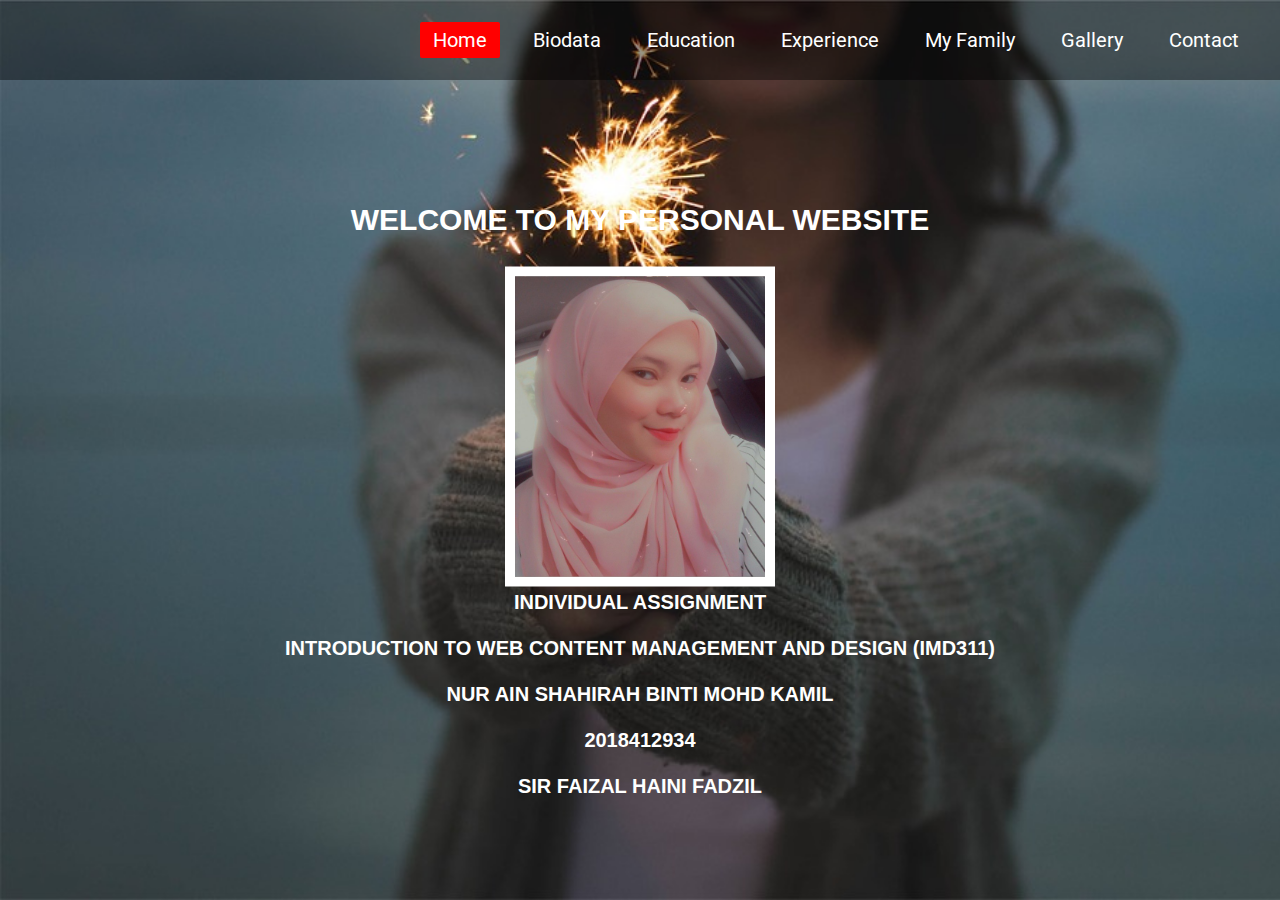
<file: index.html>
<!DOCTYPE html>
<html>
<head>
	<meta charset="UTF-8">
	<title>Home</title>
	<link rel="stylesheet" type="text/css" href="css/style.css">
</head>
<body>
	<div class="wrapper">
		<nav class="navbar">
			
			<ul>
				<li><a class="active" href="index.html">Home</a></li>
				<li><a href="biodata.html">Biodata</a></li>
				<li><a href="education.html">Education</a></li>
				<li><a href="experience.html">Experience</a></li>
				<li><a href="family.html">My Family</a></li>
				<li><a href="gallery.html">Gallery</a></li>
				<li><a href="contact.html">Contact</a></li>
			</ul>

		</nav>
		<div class="center">
			<h1>WELCOME TO MY PERSONAL WEBSITE</h1>
			<center><img src="pic11.jpg"></center>
			<h2>
				INDIVIDUAL ASSIGNMENT
				<br>
				<br>
				INTRODUCTION TO WEB CONTENT MANAGEMENT AND DESIGN (IMD311)
				<br>
				<br>
				NUR AIN SHAHIRAH BINTI MOHD KAMIL
				<br>
				<br>
				2018412934
				<br>
				<br>
				SIR FAIZAL HAINI FADZIL
			</h2>
		</div>
			
	</div>

</body>

</html>
</file>
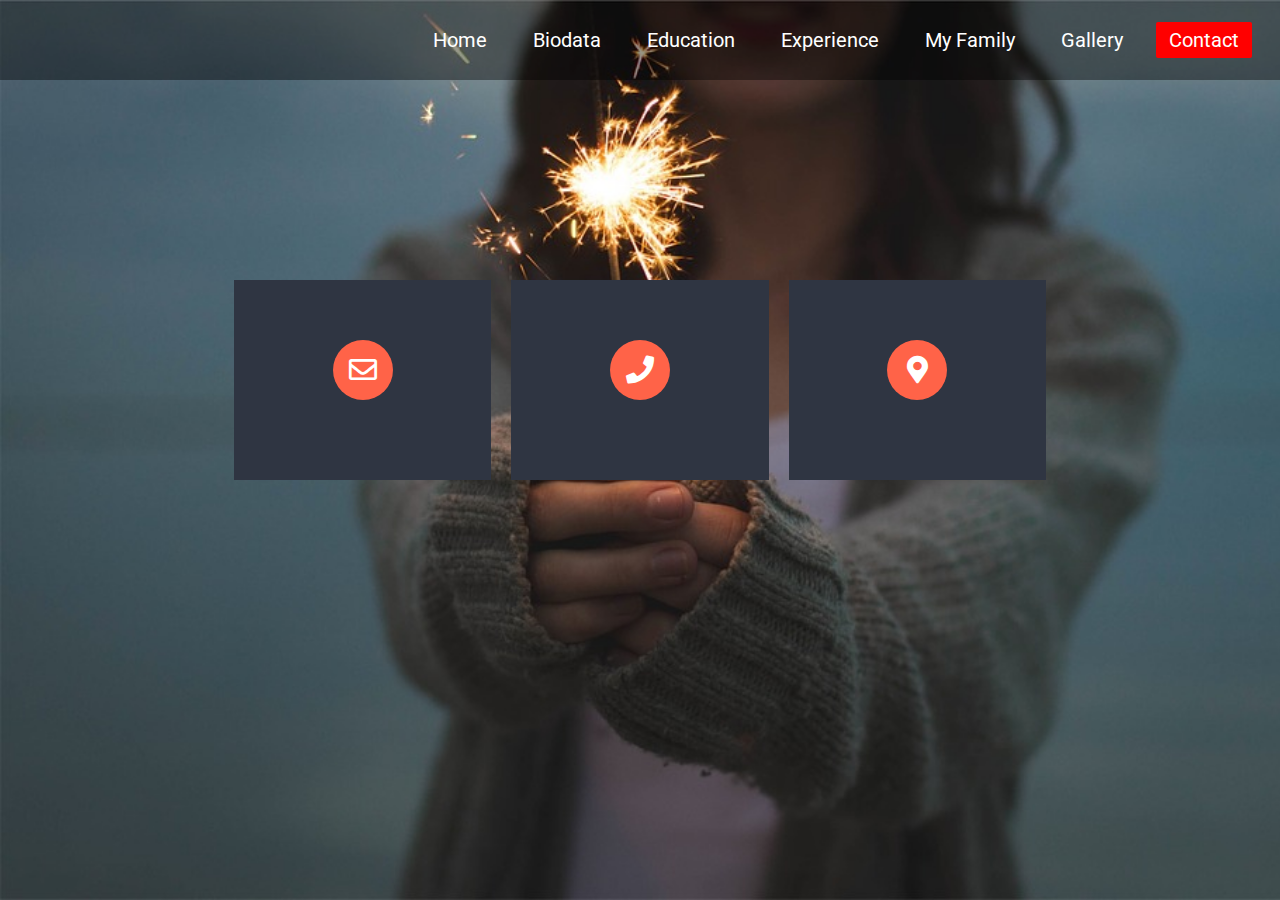
<file: contact.html>
<!DOCTYPE html>
<html>
<head>
	<title>Contact</title>
	<link rel="stylesheet" type="text/css" href="css/style7.css">
	<link rel="stylesheet" type="text/css" href="https://cdnjs.cloudflare.com/ajax/libs/font-awesome/5.15.2/css/all.min.css">
</head>
<body>
	<div class="wrapper">
		<nav class="navbar">
			
			<ul>
				<li><a href="index.html">Home</a></li>
				<li><a href="biodata.html">Biodata</a></li>
				<li><a href="education.html">Education</a></li>
				<li><a href="experience.html">Experience</a></li>
				<li><a href="family.html">My Family</a></li>
				<li><a href="gallery.html">Gallery</a></li>
				<li><a class="active" href="contact.html">Contact</a></li>
			</ul>

		</nav>
			
		<div class="contact-info">
			<div class="card">
				<i class="card-icon far fa-envelope"></i>
				<p>nurain201100@gmail.com</p>
			</div>

			<div class="card">
				<i class="card-icon fas fa-phone"></i>
				<p>01139607882</p>
			</div>

			<div class="card">
				<i class="card-icon fas fa-map-marker-alt"></i>
				<p>Pasir Mas,Kelantan</p>
			</div>
		</div>

	</div>

</body>

</html>
</file>
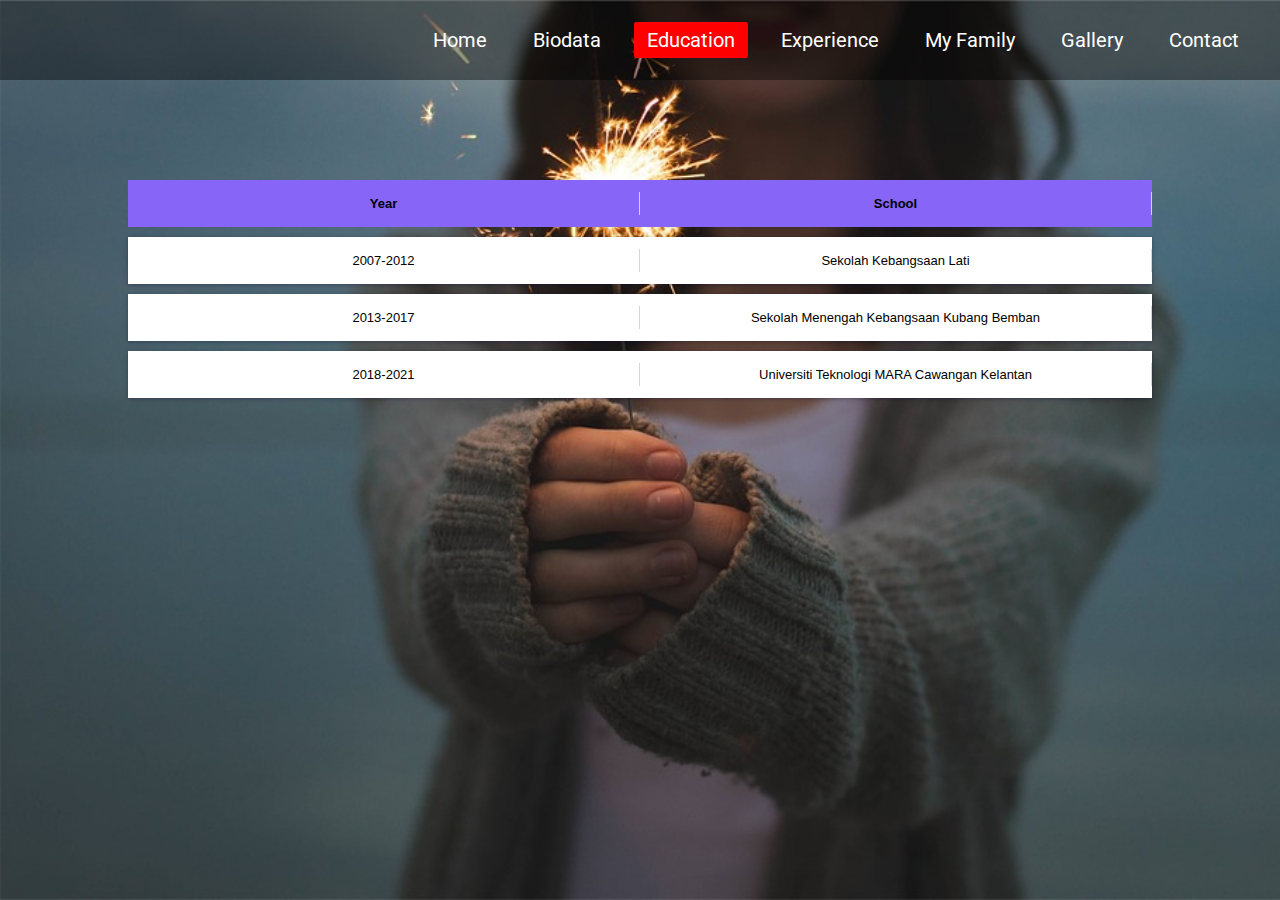
<file: education.html>
<!DOCTYPE html>
<html>
<head>
	<title>Education</title>
	<link rel="stylesheet" type="text/css" href="css/style3.css">
</head>
<body>
	<div class="wrapper">
		<nav class="navbar">
			
			<ul>
				<li><a href="index.html">Home</a></li>
				<li><a href="biodata.html">Biodata</a></li>
				<li><a class="active" href="education.html">Education</a></li>
				<li><a href="experience.html">Experience</a></li>
				<li><a href="family.html">My Family</a></li>
				<li><a href="gallery.html">Gallery</a></li>
				<li><a href="contact.html">Contact</a></li>
			</ul>

		</nav>
		<div class="center">
			
		</div>
		<div class="table-box">
			<div class="table-row table-head">
				<div class="table-cell">
					<p>Year</p>
				</div>
				<div class="table-cell">
					<p>School</p>
				</div>
			</div>
			<div class="table-row">
				<div class="table-cell">
					<p>2007-2012</p>
				</div>
				<div class="table-cell">
					<p>Sekolah Kebangsaan Lati</p>
				</div>
			</div>
			<div class="table-row">
				<div class="table-cell">
					<p>2013-2017</p>
				</div>
				<div class="table-cell">
					<p>Sekolah Menengah Kebangsaan Kubang Bemban</p>
				</div>
			</div>
			<div class="table-row">
				<div class="table-cell">
					<p>2018-2021</p>
				</div>
				<div class="table-cell">
					<p>Universiti Teknologi MARA Cawangan Kelantan</p>
				</div>
			</div>
		</div>
	</div>

</body>

</html>
</file>
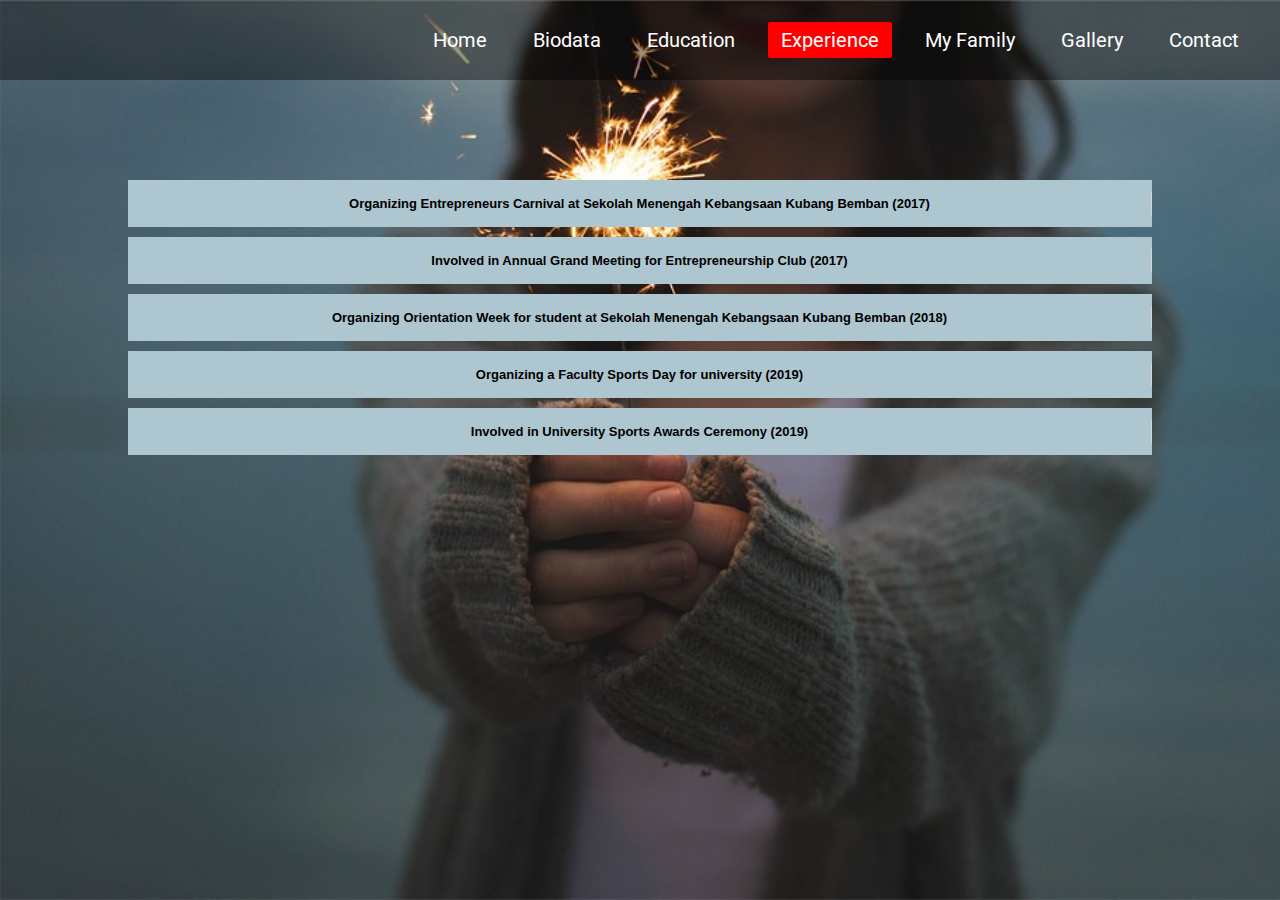
<file: experience.html>
<!DOCTYPE html>
<html>
<head>
	<title>Experience</title>
	<link rel="stylesheet" type="text/css" href="css/style4.css">
</head>
<body>
	<div class="wrapper">
		<nav class="navbar">
			
			<ul>
				<li><a href="index.html">Home</a></li>
				<li><a href="biodata.html">Biodata</a></li>
				<li><a href="education.html">Education</a></li>
				<li><a class="active" href="experience.html">Experience</a></li>
				<li><a href="family.html">My Family</a></li>
				<li><a href="gallery.html">Gallery</a></li>
				<li><a href="contact.html">Contact</a></li>
			</ul>

		</nav>
		<div class="center">
			
		</div>
		<div class="table-box">
			<div class="table-row table-head">
				<div class="table-cell">
					<p>Organizing Entrepreneurs Carnival at Sekolah Menengah Kebangsaan Kubang Bemban (2017)</p>
				</div>
			</div>
			<div class="table-row table-head">
				<div class="table-cell">
					<p>Involved in Annual Grand Meeting for Entrepreneurship Club (2017)</p>
				</div>
			</div>
			<div class="table-row table-head">
				<div class="table-cell">
					<p>Organizing Orientation Week for student at Sekolah Menengah Kebangsaan Kubang Bemban (2018)</p>
				</div>
			</div>
			<div class="table-row table-head">
				<div class="table-cell">
					<p>Organizing a Faculty Sports Day for university (2019)</p>
				</div>
			</div>
			<div class="table-row table-head">
				<div class="table-cell">
					<p>Involved in University Sports Awards Ceremony (2019)</p>
				</div>
			</div>
		</div>	
	</div>

</body>

</html>
</file>
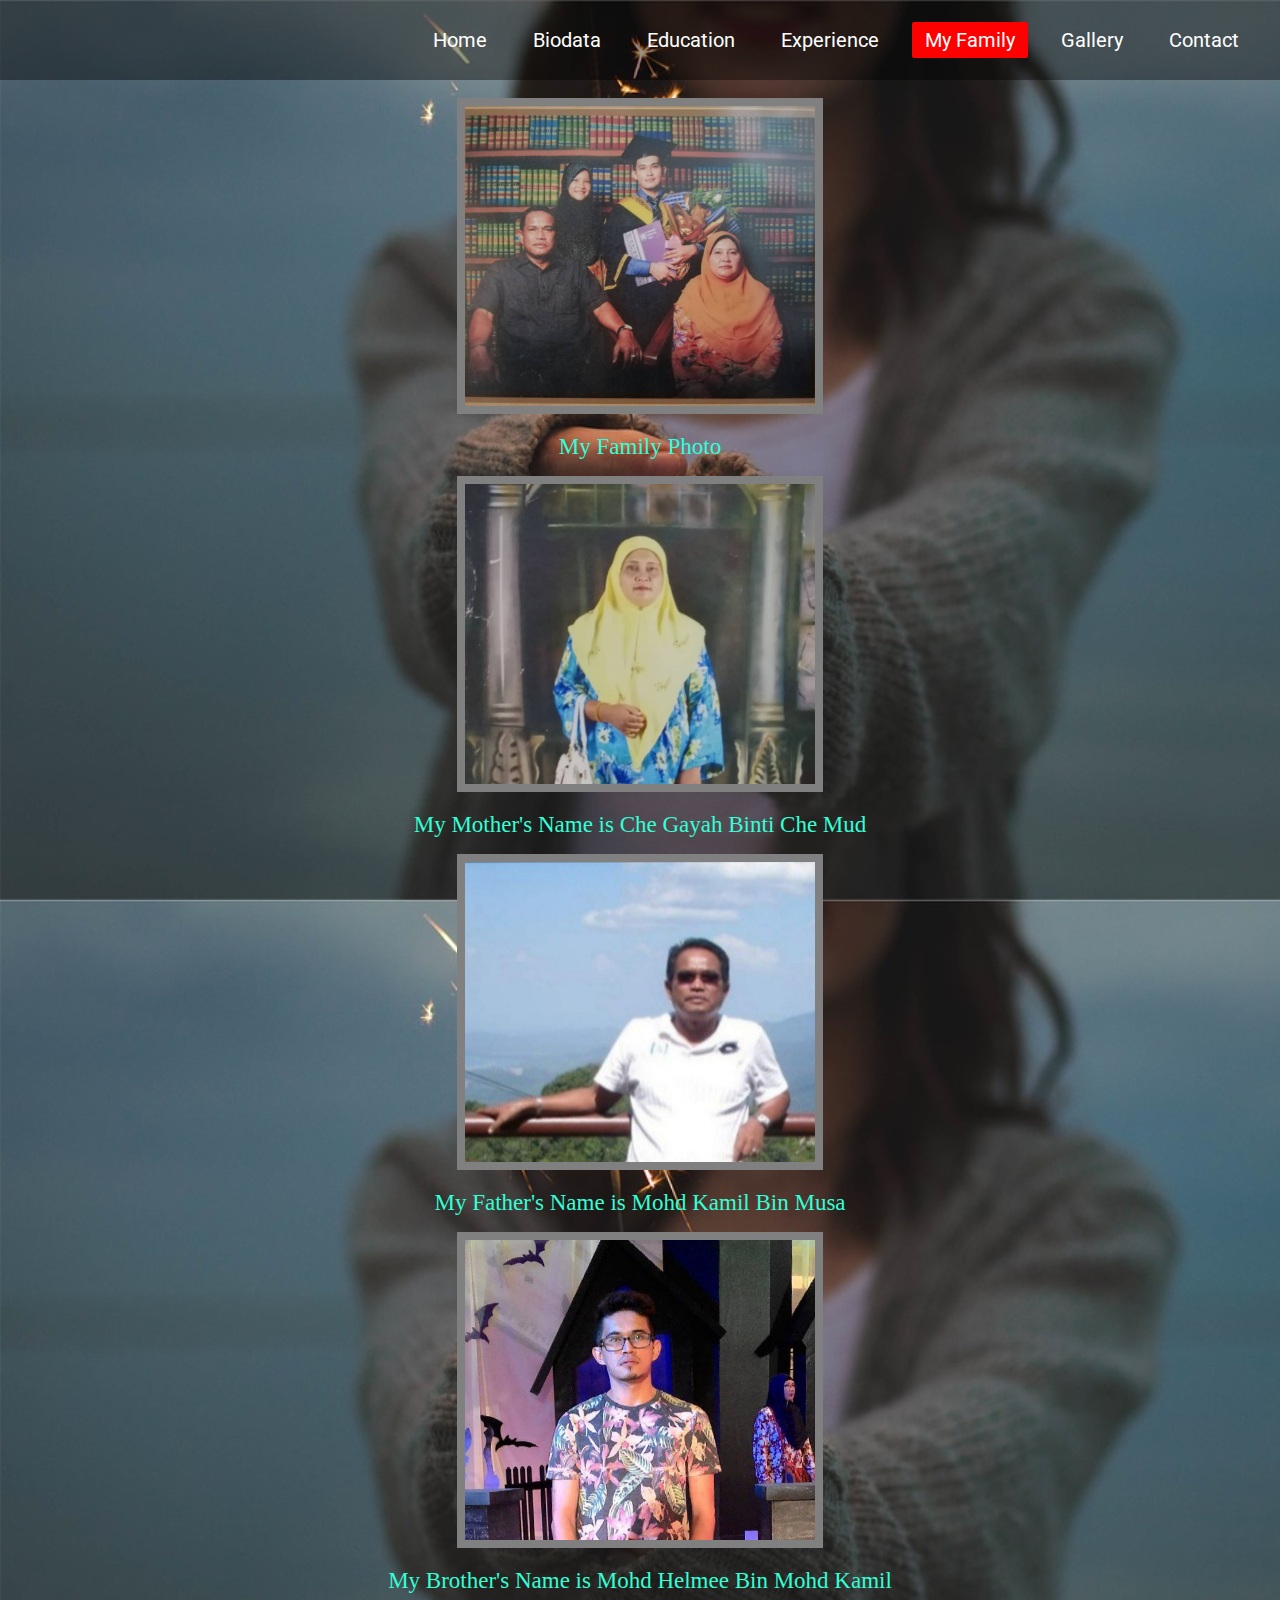
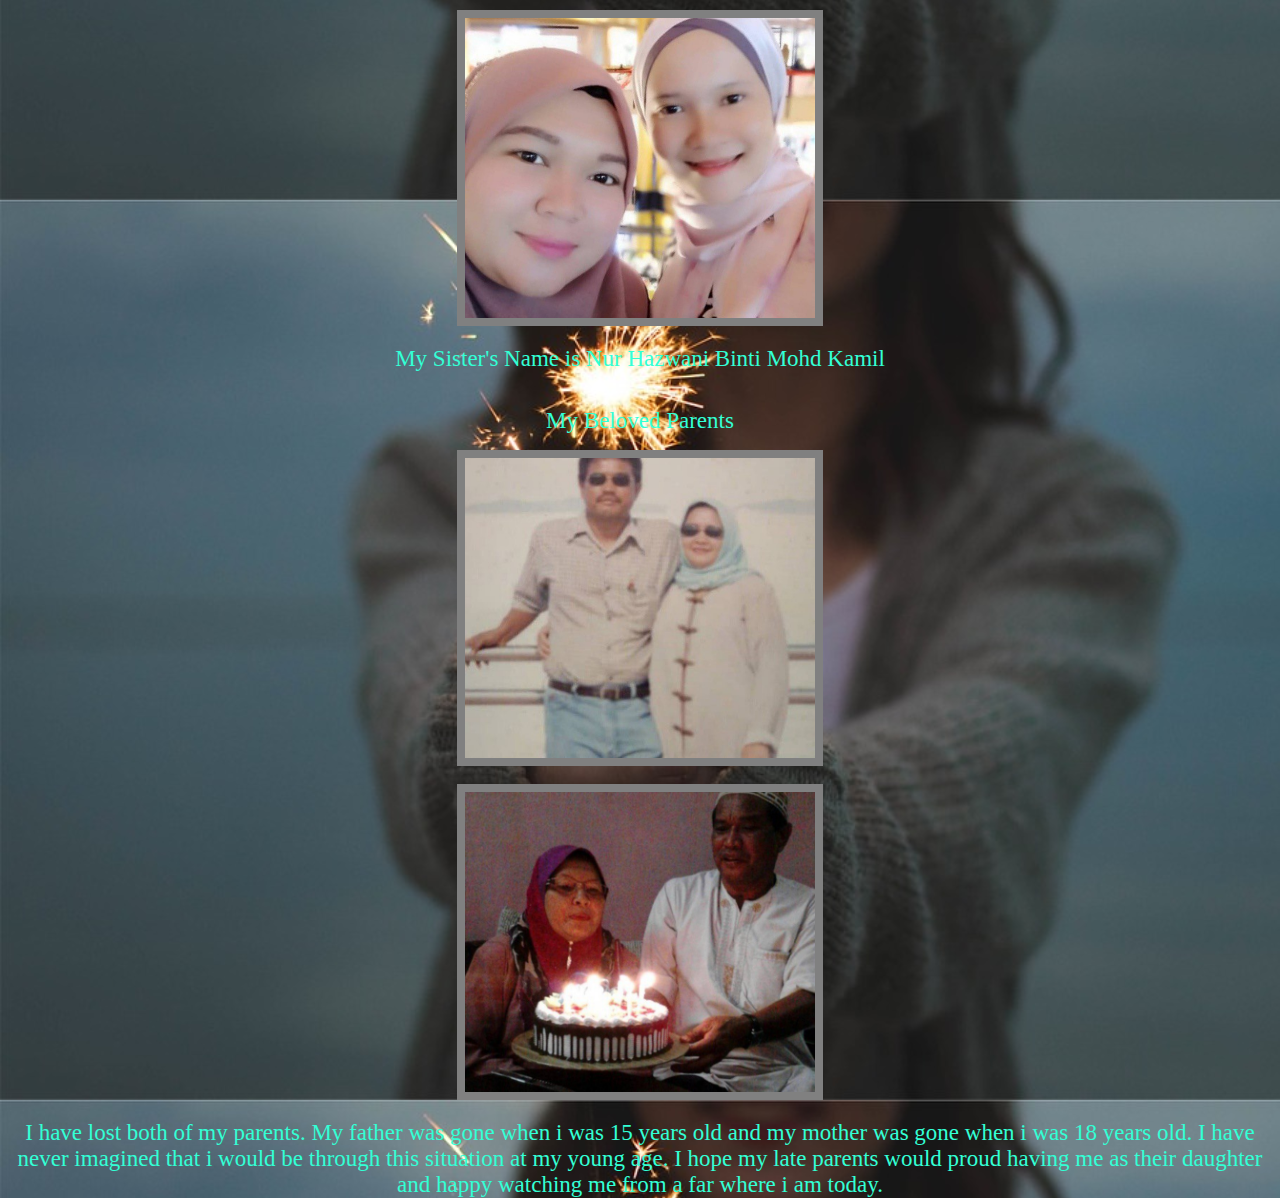
<file: family.html>
<!DOCTYPE html>
<html>
<head>
	<title>My Family</title>
	<link rel="stylesheet" type="text/css" href="css/style6.css">
</head>
<body>
	<div class="wrapper">
		<nav class="navbar">
			
			<ul>
				<li><a href="index.html">Home</a></li>
				<li><a href="biodata.html">Biodata</a></li>
				<li><a href="education.html">Education</a></li>
				<li><a href="experience.html">Experience</a></li>
				<li><a class="active" href="family.html">My Family</a></li>
				<li><a href="gallery.html">Gallery</a></li>
				<li><a href="contact.html">Contact</a></li>
			</ul>

		</nav>
		<br>
		<img src="pic12.jpg">

    <p>My Family Photo</p>
<br>
<br>
    <img src="pic13.jpg">

    <p>My Mother's Name is Che Gayah Binti Che Mud</p>
<br>
<br>

    <img src="pic14.jpg">

    <p>My Father's Name is Mohd Kamil Bin Musa</p>
<br>
<br>
    
    <img src="pic15.jpg">

    <p>My Brother's Name is Mohd Helmee Bin Mohd Kamil</p>
<br>
<br>

    <img src="pic16.jpg">

    <p>My Sister's Name is Nur Hazwani Binti Mohd Kamil</p>
			
<br>
<br>
	<p>My Beloved Parents</p>
<br>
<br>
    <img src="pic17.jpg">
<br>
	<img src="pic18.jpg">

    <p>I have lost both of my parents. My father was gone when i was 15 years old and my mother was gone when i was 18 years old. I have never imagined that i would be through this situation at my young age. I hope my late parents would proud having me as their daughter and happy watching me from a far where i am today.</p>			

	</div>

</body>

</html>
</file>
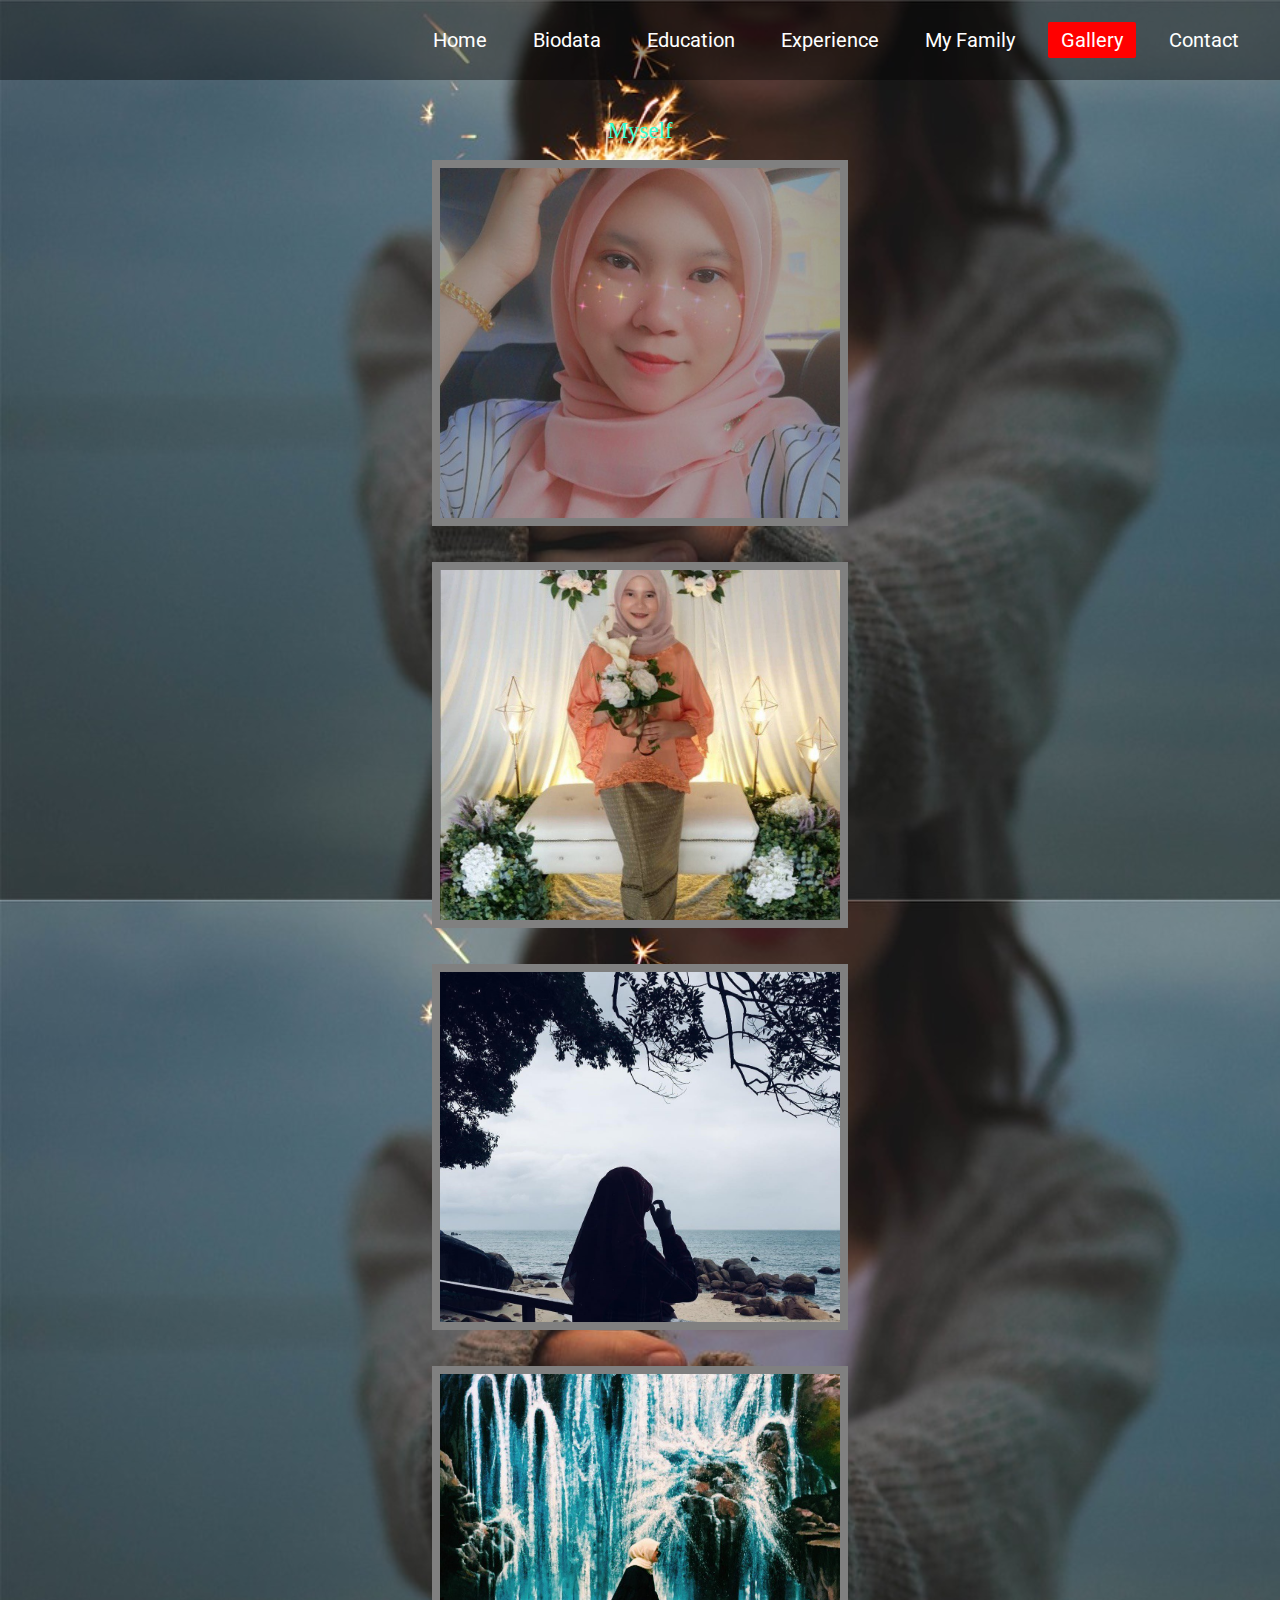
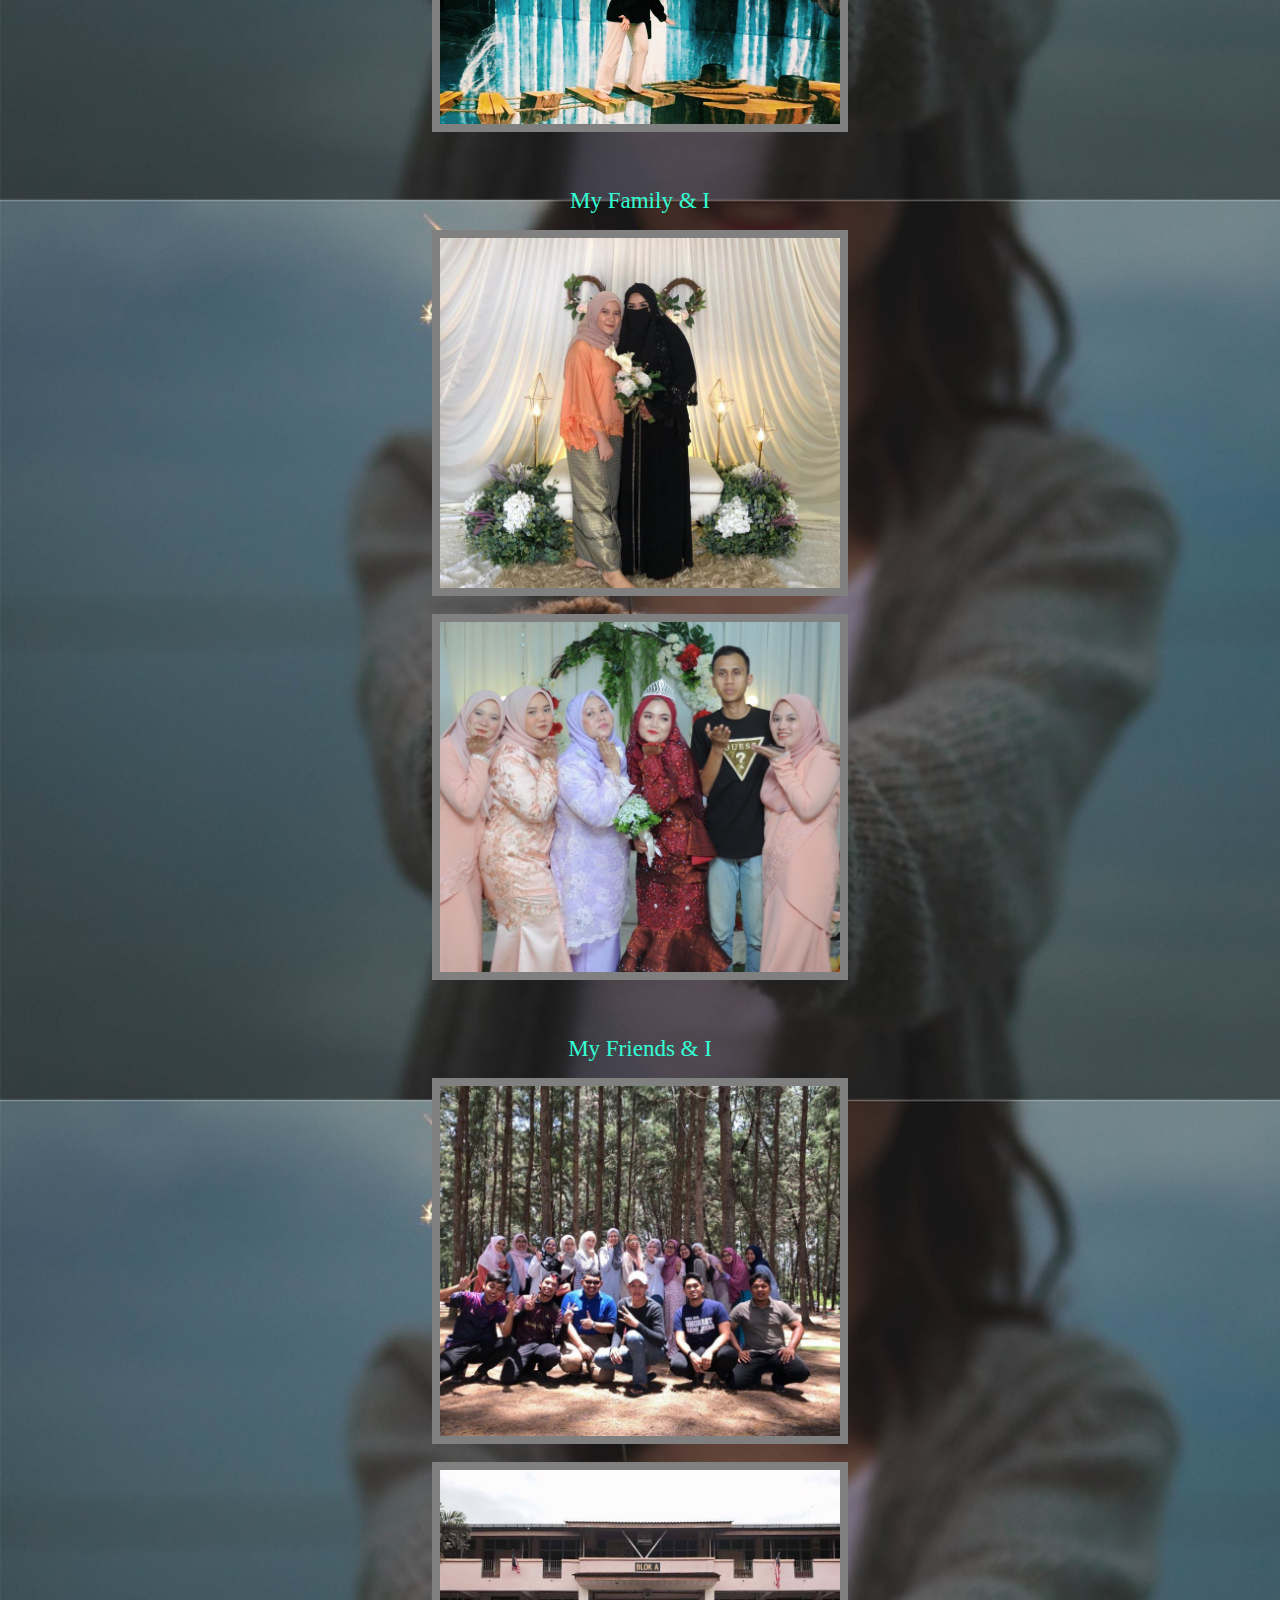
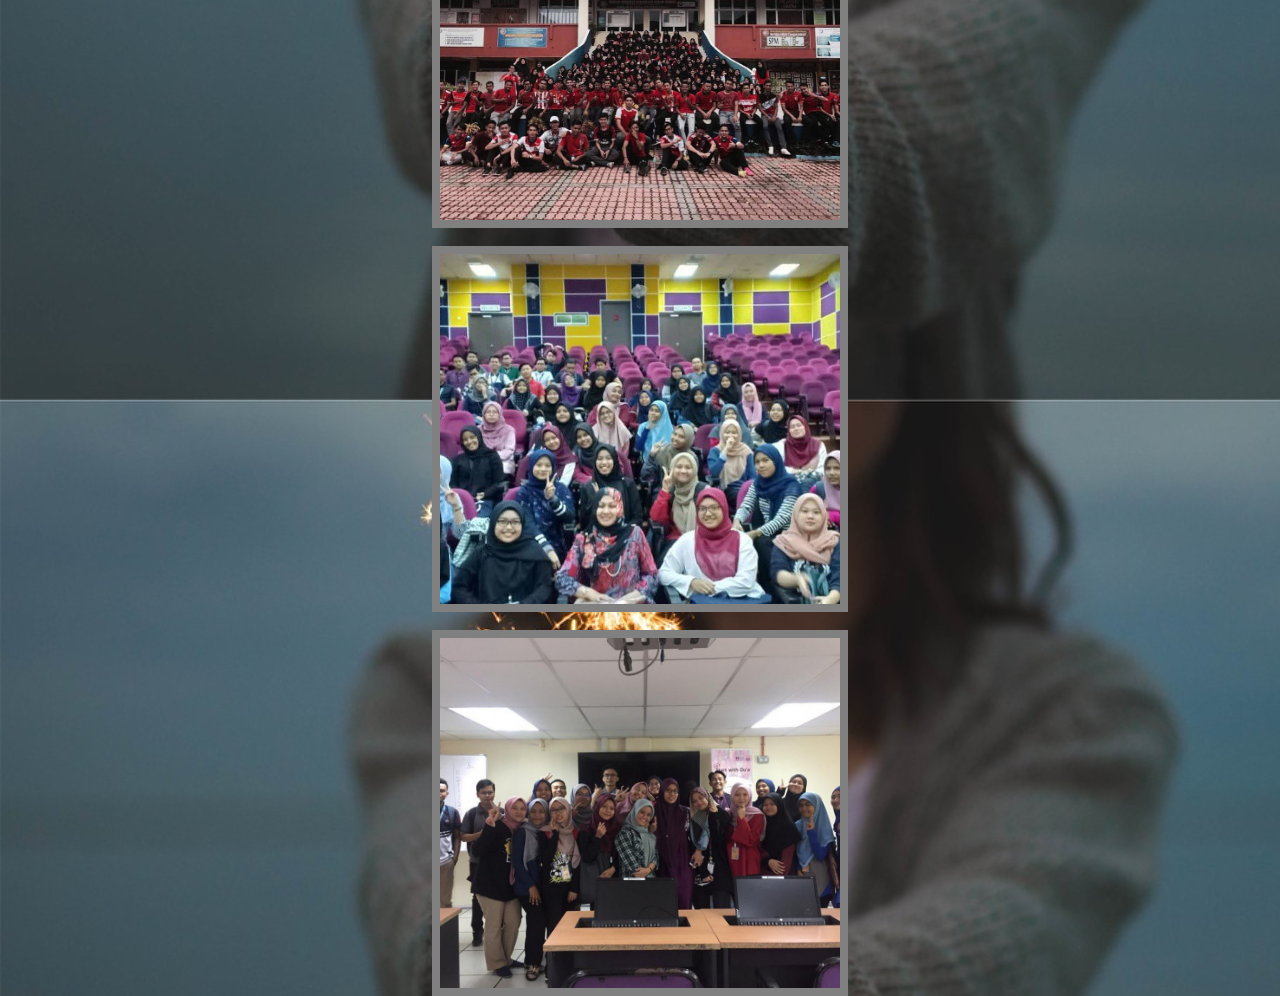
<file: gallery.html>
<!DOCTYPE html>
<html>
<head>
	<meta charset="utf-8">
	<title>Gallery</title>
	<link rel="stylesheet" type="text/css" href="css/style5.css">
	
</head>
<body>
	<div class="wrapper">
		<nav class="navbar">
			
			<ul>
				<li><a href="index.html">Home</a></li>
				<li><a href="biodata.html">Biodata</a></li>
				<li><a href="education.html">Education</a></li>
				<li><a href="experience.html">Experience</a></li>
				<li><a href="family.html">My Family</a></li>
				<li><a class="active" href="gallery.html">Gallery</a></li>
				<li><a href="contact.html">Contact</a></li>
			</ul>

		</nav>
		
	</div>

<br>
	<p>Myself</p>
<br>
<br>
    <img src="pic3.jpg">

<br>
<br>

    <img src="pic4.jpg">

<br>
<br>
    
    <img src="pic5.jpg">

<br>
<br>

    <img src="pic6.jpg">
			
<br>
<br>
	<p>My Family & I</p>
<br>
<br>
    <img src="pic7.jpg">
<br>
	<img src="pic8.jpg">		
<br>
<br>
	<p>My Friends & I</p>
<br>
<br>
	<img src="pic9.jpg">
<br>
	<img src="pic10.jpg">
<br>	
	<img src="pic19.jpg">
<br>
	<img src="pic20.jpg">	
	</div>

</body>

</html>
</file>
<file: css/style.css>
@import url('https://fonts.googleapis.com/css?family=Roboto:700&display=swap');
*{
	margin: 0;
	padding: 0;
}

body{
	background: url(../pic1.jpg) no-repeat;
	background-size: cover;
	height: 100vh;
}

.navbar{
	height: 80px;
	width: 100%;
	background: rgba(0,0,0,0.4);

}

.navbar ul{
	float: right;
	margin-right: 20px;
}

.navbar ul li{
	list-style: none;
	margin: 0 8px;
	display: inline-block;
	line-height: 80px;
}

.navbar ul li a{
	text-decoration: none;
	color: white;
	font-size: 20px;
	padding: 6px 13px;
	font-family: 'Roboto', sans-serif;
	transition: .4s;
}

.navbar ul li a.active,
.navbar ul li a:hover{
	background: red;
	border-radius: 2px;
}

.wrapper .center{
	position: absolute;
	top: 50%;
	left: 50%;
	transform: translate(-50%, -50%);
	font-family: sans-serif;
	user-select: none;
}

.center h1{
	color: white;
	font-size: 30px;
	font-weight: bold;
	width: 900px;
	text-align: center;
	margin-bottom: 30px;
}

img{
  border-width: 10px;
  border-style: solid;
  border-color: white;
  width: 250px;
  height: 300px;
  
}

.center h2{
	color: white;
	font-size: 20px;
	font-weight: bold;
	width: 900px;
	text-align: center;
	margin-bottom: -100px;
}

.center{
	animation: animate 1s ease-in-out infinite alternate;
}

@keyframes animate{
	from{
		text-shadow: 0 0 20px #289aab;
	}
	to{
		text-shadow: 0 0 30px #289aab,
					0 0 10px #289aab;
	}
}
</file>
<file: css/style7.css>
@import url('https://fonts.googleapis.com/css?family=Roboto:700&display=swap');
*{
	margin: 0;
	padding: 0;
	box-sizing: border-box;
}

.wrapper{
	background: url(../pic1.jpg) no-repeat;
	background-size: cover;
	height: 100vh;
	
}

.navbar{
	height: 80px;
	width: 100%;
	background: rgba(0,0,0,0.4);

}

.navbar ul{
	float: right;
	margin-right: 20px;
}

.navbar ul li{
	list-style: none;
	margin: 0 8px;
	display: inline-block;
	line-height: 80px;
}

.navbar ul li a{
	text-decoration: none;
	color: white;
	font-size: 20px;
	padding: 6px 13px;
	font-family: 'Roboto', sans-serif;
	transition: .4s;
}

.navbar ul li a.active,
.navbar ul li a:hover{
	background: red;
	border-radius: 2px;
}

.wrapper .center{
	position: absolute;
	top: 50%;
	left: 50%;
	transform: translate(-50%, -50%);
	font-family: sans-serif;
	user-select: none;
}

.contact-info{
	margin: 200px;
	display: flex;
	align-items: center;
	justify-content: center;
	max-width: 1200px;
	padding: 0 20px;
}

.card{
	background: #2f3542;
	padding:0 20px;
	margin: 0 10px;
	width: calc(33% - 20px);
	height: 200px;
	display: flex;
	flex-direction: column;
	justify-content: center;
	align-items: center;
	color: #fff;
	cursor: pointer;
}

.card-icon{
	font-size: 28px;
	background: #ff6348;
	width: 60px;
	height: 60px;
	text-align: center;
	line-height: 60px !important;
	border-radius: 50%;
	transition: 0.3s linear;
}

.card-hover .card-icon{
	background: none;
	color: #ff6348;
	transform: scale(1.6);
}

.card p{
	margin-top: 20px;
	font-weight: 300;
	letter-spacing: 2px;
	max-height: 0;
	opacity: 0;
	transition: 0.3s linear;
}

.card:hover p{
	max-height: 40px;
	opacity: 1;
}

@media screen and (max-width: 800px) {
	.contact-info{
		flex-direction: column;
	}

	.card{
		width: 100%;
		max-width: 300px;
		margin: 10px 0;
	}
}
</file>
<file: css/style3.css>
@import url('https://fonts.googleapis.com/css?family=Roboto:700&display=swap');
*{
	margin: 0;
	padding: 0;
}

.wrapper{
	background: url(../pic1.jpg) no-repeat;
	background-size: cover;
	height: 100vh;
}

.navbar{
	height: 80px;
	width: 100%;
	background: rgba(0,0,0,0.4);

}

.navbar ul{
	float: right;
	margin-right: 20px;
}

.navbar ul li{
	list-style: none;
	margin: 0 8px;
	display: inline-block;
	line-height: 80px;
}

.navbar ul li a{
	text-decoration: none;
	color: white;
	font-size: 20px;
	padding: 6px 13px;
	font-family: 'Roboto', sans-serif;
	transition: .4s;
}

.navbar ul li a.active,
.navbar ul li a:hover{
	background: red;
	border-radius: 2px;
}

.wrapper .center{
	position: absolute;
	top: 50%;
	left: 50%;
	transform: translate(-50%, -50%);
	font-family: sans-serif;
	user-select: none;
}

.table-box{
	margin: 100px auto;
}

.table-row{
	display: table;
	width: 80%;
	margin: 10px auto;
	font-family: sans-serif;
	background: white;
	padding: 12px 0;
	color: black;
	font-size: 13px;
	box-shadow: 0 1px 4px 0 rgba(0,0,50,0.3)
}

.table-cell{
	display: table-cell;
	width: 30%;
	text-align: center;
	padding: 4px 0;
	border-right: 1px solid #d6d4d4;
	vertical-align: middle;
}

.table-head{
	background: #8665f7;
	box-shadow: none;
	color: black;
	font-weight: 600;
}
</file>
<file: css/style4.css>
@import url('https://fonts.googleapis.com/css?family=Roboto:700&display=swap');
*{
	margin: 0;
	padding: 0;
}

.wrapper{
	background: url(../pic1.jpg) no-repeat;
	background-size: cover;
	height: 100vh;
}

.navbar{
	height: 80px;
	width: 100%;
	background: rgba(0,0,0,0.4);

}

.navbar ul{
	float: right;
	margin-right: 20px;
}

.navbar ul li{
	list-style: none;
	margin: 0 8px;
	display: inline-block;
	line-height: 80px;
}

.navbar ul li a{
	text-decoration: none;
	color: white;
	font-size: 20px;
	padding: 6px 13px;
	font-family: 'Roboto', sans-serif;
	transition: .4s;
}

.navbar ul li a.active,
.navbar ul li a:hover{
	background: red;
	border-radius: 2px;
}

.wrapper .center{
	position: absolute;
	top: 50%;
	left: 50%;
	transform: translate(-50%, -50%);
	font-family: sans-serif;
	user-select: none;
}

.table-box{
	margin: 100px auto;
}

.table-row{
	display: table;
	width: 80%;
	margin: 10px auto;
	font-family: sans-serif;
	background: transparent;
	padding: 12px 0;
	color: white;
	font-size: 13px;
	box-shadow: 0 1px 4px 0 rgba(0,0,50,0.3)
}

.table-cell{
	display: table-cell;
	width: 30%;
	text-align: center;
	padding: 4px 0;
	border-right: 1px solid #d6d4d4;
	vertical-align: middle;
}

.table-head{
	background: #aec6cf ;
	box-shadow: none;
	color: black;
	font-weight: 600;
}
</file>
<file: css/style6.css>
@import url('https://fonts.googleapis.com/css?family=Roboto:700&display=swap');
*{
	margin: 0;
	padding: 0;
}

body{
	background-image: url(../pic1.jpg);
	background-size: cover;
	height: 100vh;
}

.navbar{
	height: 80px;
	width: 100%;
	background: rgba(0,0,0,0.4);

}

.navbar ul{
	float: right;
	margin-right: 20px;
}

.navbar ul li{
	list-style: none;
	margin: 0 8px;
	display: inline-block;
	line-height: 80px;
}

.navbar ul li a{
	text-decoration: none;
	color: white;
	font-size: 20px;
	padding: 6px 13px;
	font-family: 'Roboto', sans-serif;
	transition: .4s;
}

.navbar ul li a.active,
.navbar ul li a:hover{
	background: red;
	border-radius: 2px;
}

.wrapper .center{
	position: absolute;
	top: 50%;
	left: 50%;
	transform: translate(-50%, -50%);
	font-family: sans-serif;
	user-select: none;
}

img{
	object-fit: cover;
  	width: 350px;
  	height: 300px;
  	border-width: 8px;
  	border-style: solid;
  	border-color: gray;
  	display: block; margin: auto;
}

p{
	font-family: 'Yanone+Kaffeesatz', cursive;
  	color: #33FFD5;
  	text-align: center;
  	position: relative;
  	top: 20px;
  	font-size: 23px;
}
</file>
<file: css/style5.css>
@import url('https://fonts.googleapis.com/css?family=Roboto:700&display=swap');
*{
	margin: 0;
	padding: 0;

}

body{
	background-image: url(../pic1.jpg);
	background-size: cover;
	height: 100vh;
}

.navbar{
	height: 80px;
	width: 100%;
	background: rgba(0,0,0,0.4);

}

.navbar ul{
	float: right;
	margin-right: 20px;
}

.navbar ul li{
	list-style: none;
	margin: 0 8px;
	display: inline-block;
	line-height: 80px;
}

.navbar ul li a{
	text-decoration: none;
	color: white;
	font-size: 20px;
	padding: 6px 13px;
	font-family: 'Roboto', sans-serif;
	transition: .4s;
}

.navbar ul li a.active,
.navbar ul li a:hover{
	background: red;
	border-radius: 2px;
}

.wrapper .center{
	position: absolute;
	top: 50%;
	left: 50%;
	transform: translate(-50%, -50%);
	font-family: sans-serif;
	user-select: none;
}

img{
	object-fit: cover;
  	width: 400px;
  	height: 350px;
  	border-width: 8px;
  	border-style: solid;
  	border-color: gray;
  	display: block; margin: auto;
}

p{
	font-family: 'Yanone+Kaffeesatz', cursive;
  	color: #33FFD5;
  	text-align: center;
  	position: relative;
  	top: 20px;
  	font-size: 23px;
}
</file>
